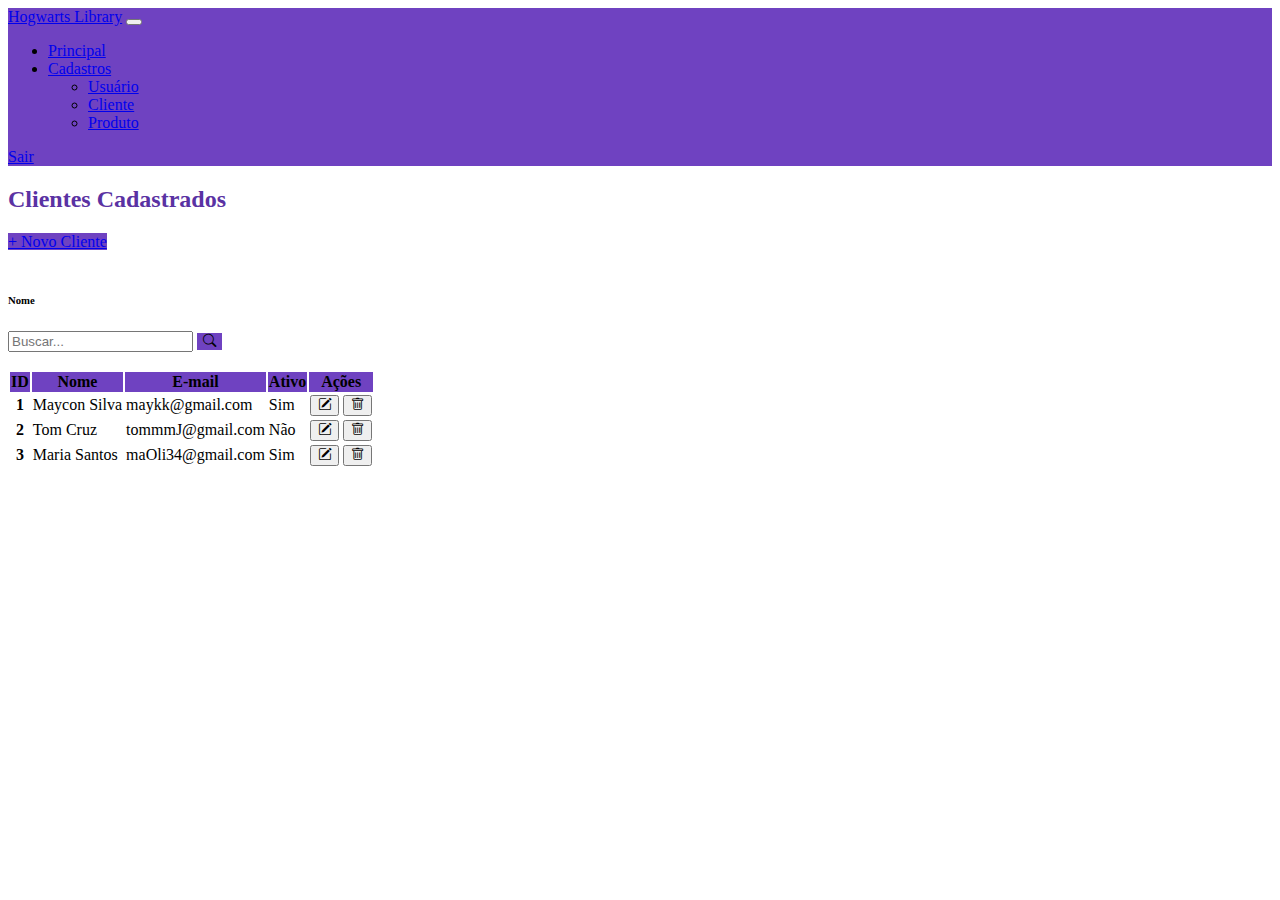
<file: listagemClientes.html>
<!DOCTYPE html>
<html lang="pt-br">
<head>
  <meta charset="UTF-8">
  <title>Listarde Usuários</title>
   <link href="https://cdn.jsdelivr.net/npm/bootstrap@5.3.8/dist/css/bootstrap.min.css" rel="stylesheet" integrity="sha384-sRIl4kxILFvY47J16cr9ZwB07vP4J8+LH7qKQnuqkuIAvNWLzeN8tE5YBujZqJLB" crossorigin="anonymous">
    <script src="https://cdn.jsdelivr.net/npm/bootstrap@5.3.8/dist/js/bootstrap.bundle.min.js" integrity="sha384-FKyoEForCGlyvwx9Hj09JcYn3nv7wiPVlz7YYwJrWVcXK/BmnVDxM+D2scQbITxI" crossorigin="anonymous"></script>
    <link rel="stylesheet" href="https://cdn.jsdelivr.net/npm/bootstrap-icons@1.11.3/font/bootstrap-icons.min.css">



    <style>
h2{
   color: #5a32a3;
}


.btn-primary {
  background-color: #6f42c1;
  border: none;

}

.btn-primary:hover {
  background-color: #5a32a3;

}

.table-dark{
  background-color: #6f42c1;
}
    </style>

</head>
<body>
    <nav class= "navbar navbar-expand-lg navbar-dark" style="background-color: #6f42c1;">  
  <div class="container-fluid">
    <a class="navbar-brand" href="principal.html">Hogwarts Library</a>
    <button class="navbar-toggler" type="button" data-bs-toggle="collapse" data-bs-target="#navbarSupportedContent" aria-controls="navbarSupportedContent" aria-expanded="false" aria-label="Toggle navigation">
      <span class="navbar-toggler-icon"></span>
    </button>

    <div class="collapse navbar-collapse" id="navbarSupportedContent">
      <ul class="navbar-nav me-auto mb-2 mb-lg-0">
        <li class="nav-item">
          <a class="nav-link dropdown-item" aria-current="page" href="principal.html">Principal</a>
        </li>

        <li class="nav-item dropdown">
          <a class="nav-link dropdown-toggle" href="#" role="button" data-bs-toggle="dropdown" aria-expanded="false">
            Cadastros
          </a>
          <ul class="dropdown-menu">
            <li><a class="dropdown-item" href="usuarioCadastro.html">Usuário</a></li>
            <li><a class="dropdown-item" href="ClienteCadastro.html">Cliente</a></li>
             <li><a class="dropdown-item" href="produtoCadastro.html">Produto</a></li>
          </ul>
        </li>
        
      </ul>
      <form class="d-flex" role="Logout">
        <a href="index.html" class="btn btn-outline-light">Sair</a>
      </form>
    </div>
  </div>
</nav> 


  <div class="container mt-5">
    <div class="d-flex justify-content-between align-items-center">
      <h2>Clientes Cadastrados</h2>
      <a href="ClienteCadastro.html" class="btn btn-primary">+ Novo Cliente </a>
    </div> <br>

    <div class="card" >
   <div class="card-body">
   <h6 class="card-title">Nome</h6>
<div class="input-group">
  <input type="text" class="form-control" placeholder="Buscar...">
  <button class="btn btn-primary" type="button">
    <i class="bi bi-search"></i>
  </button>
</div>


      
   </div>
   </div> <br>


    
 <table class="table table-striped">
  <thead class="table-dark">
    <tr>
      <th scope="col">ID</th>
      <th scope="col">Nome</th>
      <th scope="col">E-mail</th>
      <th scope="col">Ativo</th>
      <th scope="col">Ações</th>
    </tr>
  </thead>
  <tbody>
    <tr>
      <th scope="row">1</th>
      <td>Maycon Silva</td>
      <td>maykk@gmail.com</td>
      <td>Sim</td>
      <td><button class="btn btn-sm btn-warning">
        <i class="bi bi-pencil-square"></i></button>
        <button class="btn btn-sm btn-danger">
        <i class="bi bi-trash"></i>
       </button>
      </td>
    </tr>
    <tr>
      <th scope="row">2</th>
      <td>Tom Cruz</td>
      <td>tommmJ@gmail.com</td>
      <td>Não</td>
      <td><button class="btn btn-sm btn-warning">
        <i class="bi bi-pencil-square"></i></button>
        <button class="btn btn-sm btn-danger">
        <i class="bi bi-trash"></i>
       </button>
      </td>
    </tr>
    <tr>
      <th scope="row">3</th>
      <td>Maria Santos</td>
      <td>maOli34@gmail.com</td>
      <td>Sim</td>
      <td><button class="btn btn-sm btn-warning">
        <i class="bi bi-pencil-square"></i></button>
        <button class="btn btn-sm btn-danger">
        <i class="bi bi-trash"></i>
       </button>
      </td> 
    </tr>
  </tbody>
</table>
  </div>
</body>
</html>
</file>
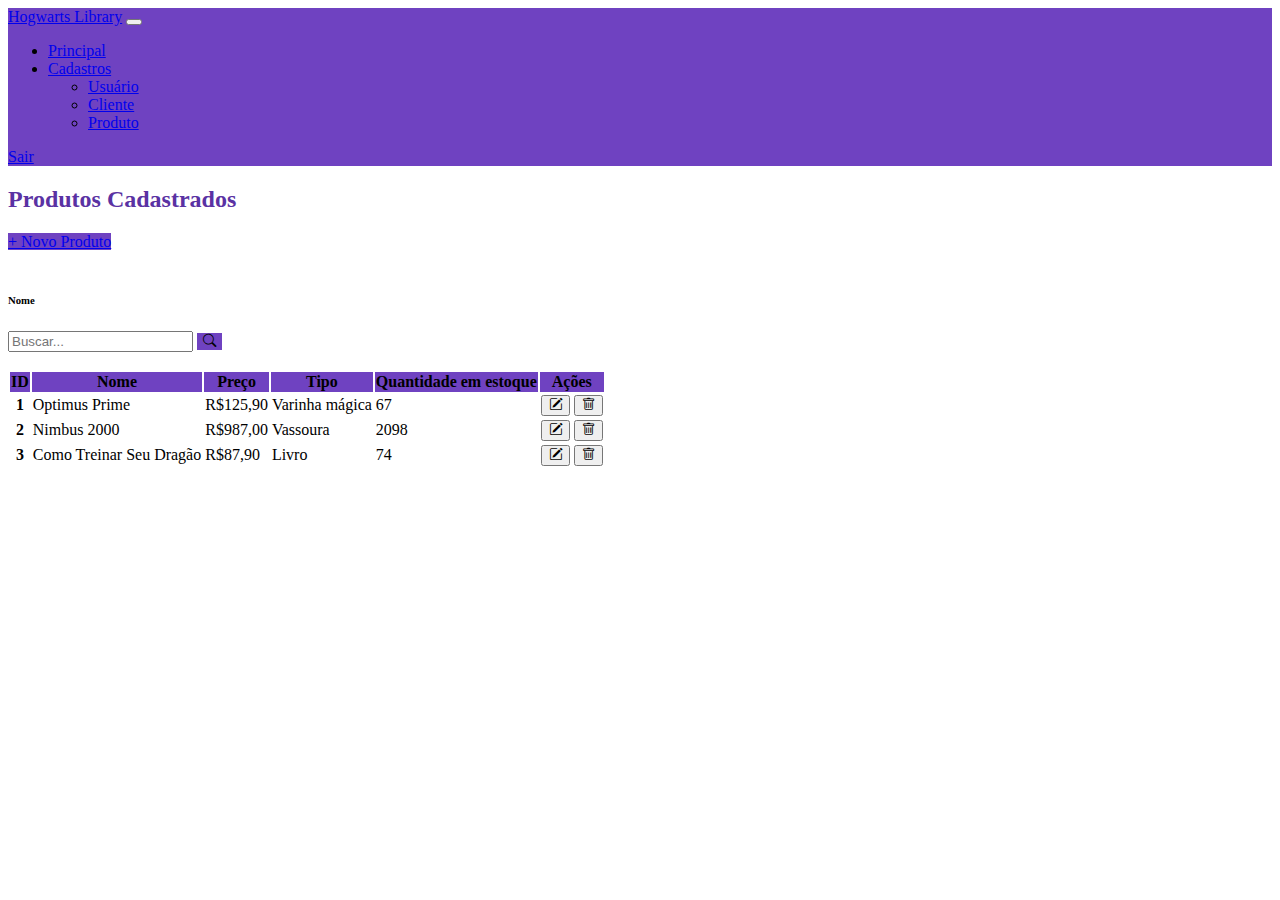
<file: listagemProduto.html>
<!DOCTYPE html>
<html lang="pt-br">
<head>
  <meta charset="UTF-8">
  <title>Listarde Usuários</title>
   <link href="https://cdn.jsdelivr.net/npm/bootstrap@5.3.8/dist/css/bootstrap.min.css" rel="stylesheet" integrity="sha384-sRIl4kxILFvY47J16cr9ZwB07vP4J8+LH7qKQnuqkuIAvNWLzeN8tE5YBujZqJLB" crossorigin="anonymous">
    <script src="https://cdn.jsdelivr.net/npm/bootstrap@5.3.8/dist/js/bootstrap.bundle.min.js" integrity="sha384-FKyoEForCGlyvwx9Hj09JcYn3nv7wiPVlz7YYwJrWVcXK/BmnVDxM+D2scQbITxI" crossorigin="anonymous"></script>
    <link rel="stylesheet" href="https://cdn.jsdelivr.net/npm/bootstrap-icons@1.11.3/font/bootstrap-icons.min.css">

    <style>
h2{
   color: #5a32a3;
}


.btn-primary {
  background-color: #6f42c1;
  border: none;

}

.btn-primary:hover {
  background-color: #5a32a3;

}

.table-dark{
  background-color: #6f42c1;
}
    </style>

</head>
<body>
    <nav class= "navbar navbar-expand-lg navbar-dark" style="background-color: #6f42c1;">  
  <div class="container-fluid">
    <a class="navbar-brand" href="principal.html">Hogwarts Library</a>
    <button class="navbar-toggler" type="button" data-bs-toggle="collapse" data-bs-target="#navbarSupportedContent" aria-controls="navbarSupportedContent" aria-expanded="false" aria-label="Toggle navigation">
      <span class="navbar-toggler-icon"></span>
    </button>

    <div class="collapse navbar-collapse" id="navbarSupportedContent">
      <ul class="navbar-nav me-auto mb-2 mb-lg-0">
        <li class="nav-item">
          <a class="nav-link dropdown-item" aria-current="page" href="principal.html">Principal</a>
        </li>

        <li class="nav-item dropdown">
          <a class="nav-link dropdown-toggle" href="#" role="button" data-bs-toggle="dropdown" aria-expanded="false">
            Cadastros
          </a>
          <ul class="dropdown-menu">
            <li><a class="dropdown-item" href="usuarioCadastro.html">Usuário</a></li>
            <li><a class="dropdown-item" href="ClienteCadastro.html">Cliente</a></li>
             <li><a class="dropdown-item" href="produtoCadastro.html">Produto</a></li>
          </ul>
        </li>
        
      </ul>
      <form class="d-flex" role="Logout">
        <a href="index.html" class="btn btn-outline-light">Sair</a>
      </form>
    </div>
  </div>
</nav> 


  <div class="container mt-5">
    <div class="d-flex justify-content-between align-items-center">
      <h2>Produtos Cadastrados</h2>
      <a href="produtoCadastro.html" class="btn btn-primary">+ Novo Produto </a>
    </div> <br>

    <div class="card" >
   <div class="card-body">
   <h6 class="card-title">Nome</h6>
<div class="input-group">
  <input type="text" class="form-control" placeholder="Buscar...">
  <button class="btn btn-primary" type="button">
    <i class="bi bi-search"></i>
  </button>
</div>


      
   </div>
   </div> <br>


    
 <table class="table table-striped">
  <thead class="table-dark">
    <tr>
      <th scope="col">ID</th>
      <th scope="col">Nome</th>
      <th scope="col">Preço</th>
      <th scope="col">Tipo</th>
      <th scope="col">Quantidade em estoque</th>
      <th scope="col">Ações</th>
     
    </tr>
  </thead>
  <tbody>
    <tr>
      <th scope="row">1</th>
      <td>Optimus Prime</td>
      <td>R$125,90</td>
      <td>Varinha mágica</td>
      <td>67</td>
      <td><button class="btn btn-sm btn-warning">
        <i class="bi bi-pencil-square"></i></button>
        <button class="btn btn-sm btn-danger">
        <i class="bi bi-trash"></i>
       </button>
      </td> 
    </tr>
    <tr>
      <th scope="row">2</th>
      <td>Nimbus 2000</td>
      <td>R$987,00</td>
      <td>Vassoura</td>
      <td>2098</td>
      <td><button class="btn btn-sm btn-warning">
        <i class="bi bi-pencil-square"></i></button>
        <button class="btn btn-sm btn-danger">
        <i class="bi bi-trash"></i>
       </button>
      </td> 
    </tr>
    <tr>
      <th scope="row">3</th>
      <td>Como Treinar Seu Dragão</td>
      <td>R$87,90</td>
      <td>Livro</td>
      <td>74</td>
      <td><button class="btn btn-sm btn-warning">
        <i class="bi bi-pencil-square"></i></button>
        <button class="btn btn-sm btn-danger">
        <i class="bi bi-trash"></i>
       </button>
      </td> 
    </tr>
  </tbody>
</table>
  </div>
</body>
</html>
</file>
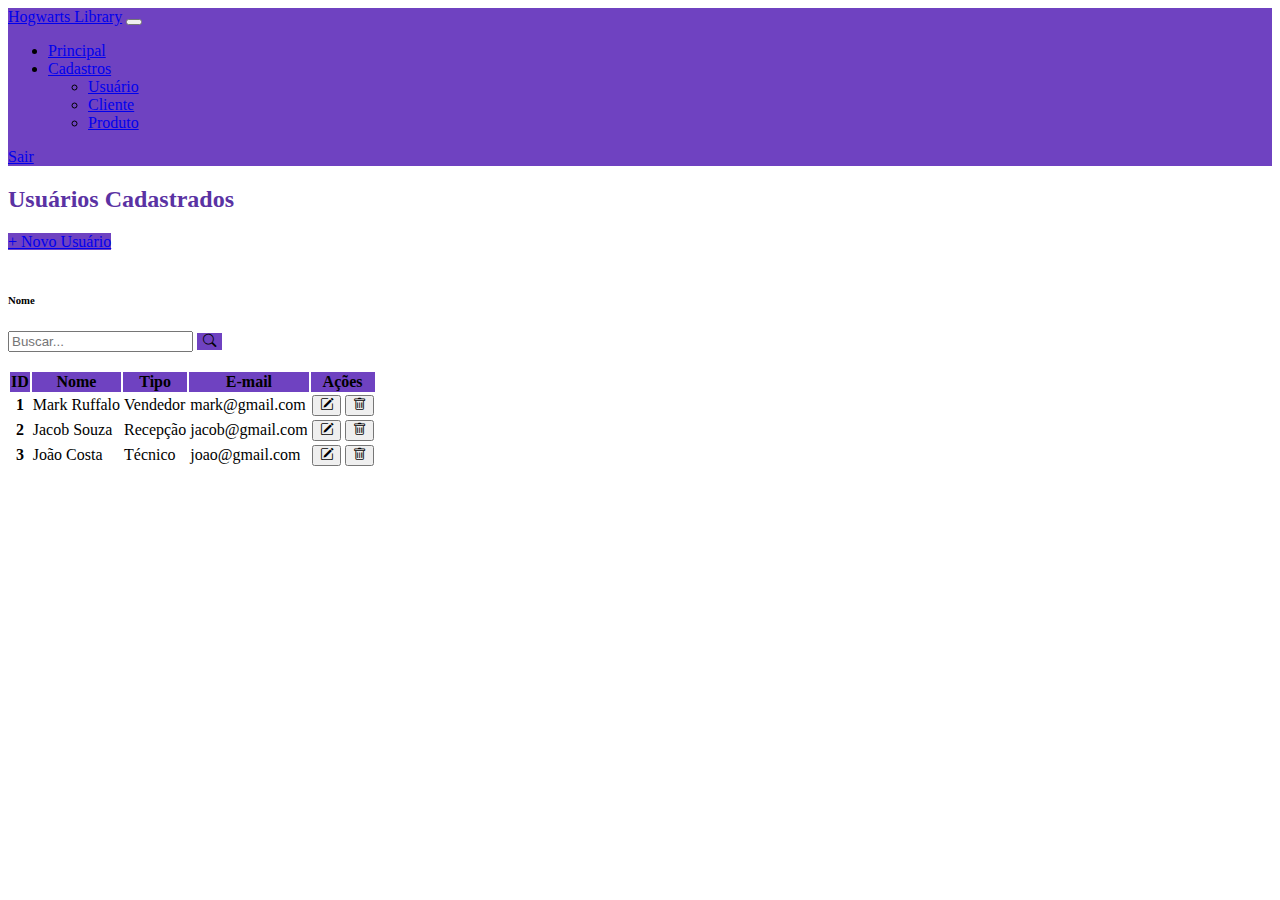
<file: ListagemUsuarios.html>
<!DOCTYPE html>
<html lang="pt-br">
<head>
  <meta charset="UTF-8">
  <title>Listarde Usuários</title>
   <link href="https://cdn.jsdelivr.net/npm/bootstrap@5.3.8/dist/css/bootstrap.min.css" rel="stylesheet" integrity="sha384-sRIl4kxILFvY47J16cr9ZwB07vP4J8+LH7qKQnuqkuIAvNWLzeN8tE5YBujZqJLB" crossorigin="anonymous">
    <script src="https://cdn.jsdelivr.net/npm/bootstrap@5.3.8/dist/js/bootstrap.bundle.min.js" integrity="sha384-FKyoEForCGlyvwx9Hj09JcYn3nv7wiPVlz7YYwJrWVcXK/BmnVDxM+D2scQbITxI" crossorigin="anonymous"></script>
    <link rel="stylesheet" href="https://cdn.jsdelivr.net/npm/bootstrap-icons@1.11.3/font/bootstrap-icons.min.css">

    <style>
h2{
   color: #5a32a3;
}


.btn-primary {
  background-color: #6f42c1;
  border: none;

}

.btn-primary:hover {
  background-color: #5a32a3;

}

.table-dark{
  background-color: #6f42c1;
}
    </style>

</head>
<body>
    <nav class= "navbar navbar-expand-lg navbar-dark" style="background-color: #6f42c1;">  
  <div class="container-fluid">
    <a class="navbar-brand" href="principal.html">Hogwarts Library</a>
    <button class="navbar-toggler" type="button" data-bs-toggle="collapse" data-bs-target="#navbarSupportedContent" aria-controls="navbarSupportedContent" aria-expanded="false" aria-label="Toggle navigation">
      <span class="navbar-toggler-icon"></span>
    </button>

    <div class="collapse navbar-collapse" id="navbarSupportedContent">
      <ul class="navbar-nav me-auto mb-2 mb-lg-0">
        <li class="nav-item">
          <a class="nav-link dropdown-item" aria-current="page" href="principal.html">Principal</a>
        </li>

        <li class="nav-item dropdown">
          <a class="nav-link dropdown-toggle" href="#" role="button" data-bs-toggle="dropdown" aria-expanded="false">
            Cadastros
          </a>
          <ul class="dropdown-menu">
            <li><a class="dropdown-item" href="usuarioCadastro.html">Usuário</a></li>
            <li><a class="dropdown-item" href="ClienteCadastro.html">Cliente</a></li>
             <li><a class="dropdown-item" href="produtoCadastro.html">Produto</a></li>
          </ul>
        </li>
        
      </ul>
      <form class="d-flex" role="Logout">
        <a href="index.html" class="btn btn-outline-light">Sair</a>
      </form>
    </div>
  </div>
</nav> 


  <div class="container mt-5">
    <div class="d-flex justify-content-between align-items-center">
      <h2>Usuários Cadastrados</h2>
      <a href="usuarioCadastro.html" class="btn btn-primary">+ Novo Usuário </a>
    </div> <br>

    <div class="card" >
   <div class="card-body">
   <h6 class="card-title">Nome</h6>
<div class="input-group">
  <input type="text" class="form-control" placeholder="Buscar...">
  <button class="btn btn-primary" type="button">
    <i class="bi bi-search"></i>
  </button>
</div>


      
   </div>
   </div> <br>


    
 <table class="table table-striped">
  <thead class="table-dark">
    <tr>
      <th scope="col">ID</th>
      <th scope="col">Nome</th>
      <th scope="col">Tipo</th>
      <th scope="col">E-mail</th>
      <th scope="col">Ações</th>
    </tr>
  </thead>
  <tbody>
    <tr>
      <th scope="row">1</th>
      <td>Mark Ruffalo</td>
      <td>Vendedor</td>
      <td>mark@gmail.com</td>
      <td><button class="btn btn-sm btn-warning">
        <i class="bi bi-pencil-square"></i></button>
        <button class="btn btn-sm btn-danger">
        <i class="bi bi-trash"></i>
       </button>
      </td> 
    </tr>
    <tr>
      <th scope="row">2</th>
      <td>Jacob Souza</td>
      <td>Recepção</td>
      <td>jacob@gmail.com</td>
      <td><button class="btn btn-sm btn-warning">
        <i class="bi bi-pencil-square"></i></button>
        <button class="btn btn-sm btn-danger">
        <i class="bi bi-trash"></i>
       </button>
      </td> 
    </tr>
    <tr>
      <th scope="row">3</th>
      <td>João Costa</td>
      <td>Técnico</td>
      <td>joao@gmail.com</td>
      <td><button class="btn btn-sm btn-warning">
        <i class="bi bi-pencil-square"></i></button>
        <button class="btn btn-sm btn-danger">
        <i class="bi bi-trash"></i>
       </button>
      </td> 
    </tr>
  </tbody>
</table>
  </div>
</body>
</html>
</file>
